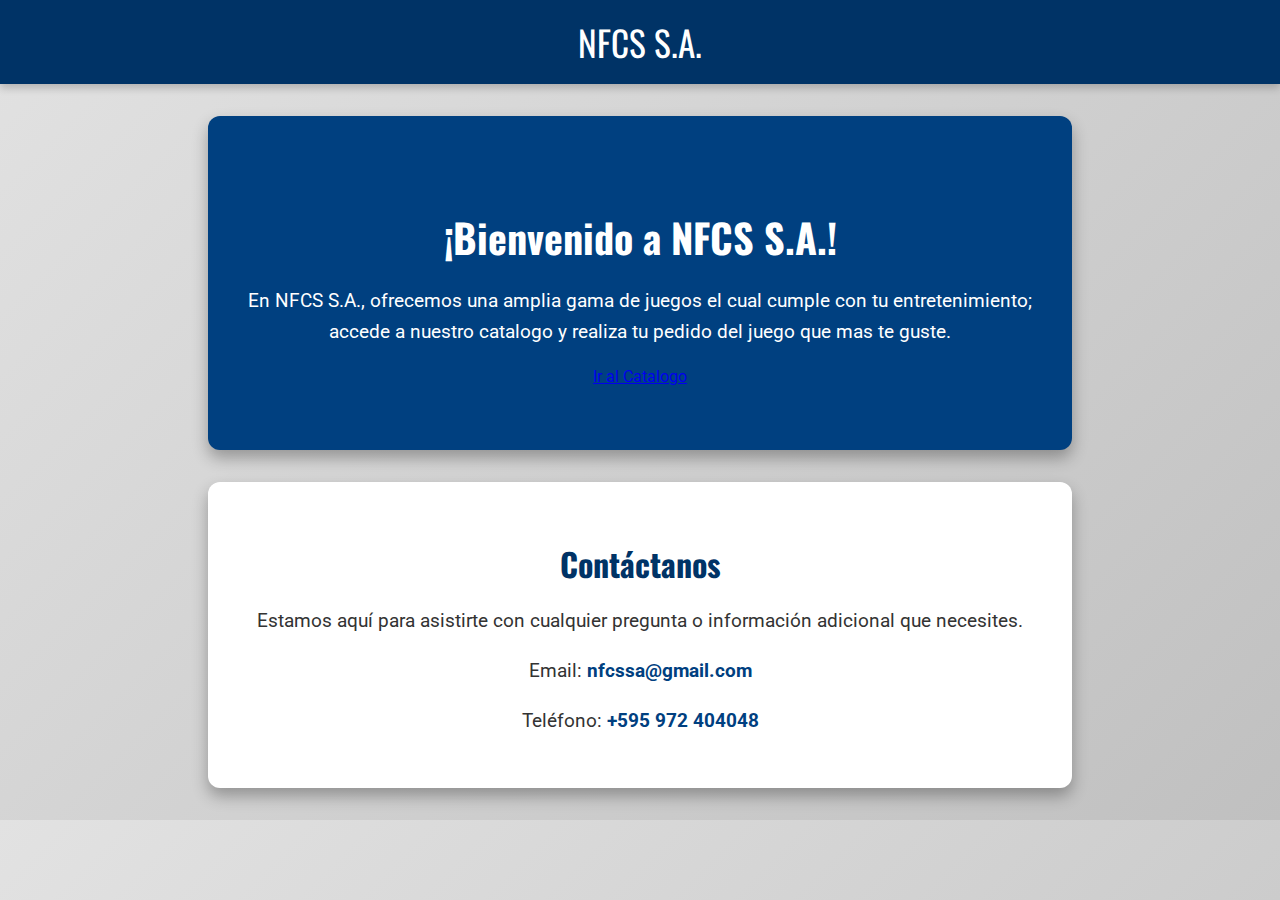
<file: index.html>
<!DOCTYPE html>
<html lang="es">
<head>
    <meta charset="UTF-8">
    <meta name="viewport" content="width=device-width, initial-scale=1.0">
    <title>NFCS | Catalogo VT</title>
    <link rel="stylesheet" href="https://fonts.googleapis.com/css2?family=Roboto:wght@400;700&family=Oswald:wght@400;700&display=swap">
    <link rel="stylesheet" href="estilos.css"> <!-- Enlace al archivo CSS -->
</head>
<body>
    <header>
        NFCS S.A.
    </header>

    <div id="index" class="hero">
        <h1>¡Bienvenido a NFCS S.A.!</h1>
        <p>En NFCS S.A., ofrecemos una amplia gama de juegos el cual cumple con tu entretenimiento; accede a nuestro catalogo y realiza tu pedido del juego que mas te guste.</p>
        <a href="catalogo_juegos.html">Ir al Catalogo</a>
    </div>

    <div class="contact">
        <h2>Contáctanos</h2>
        <p>Estamos aquí para asistirte con cualquier pregunta o información adicional que necesites.</p>
        <p>Email: <a href="mailto:nfcssa@gmail.com">nfcssa@gmail.com</a></p>
        <p>Teléfono: <a href="tel:+595972404048">+595 972 404048</a></p>
    </div>
</body>
</html>
</file>
<file: estilos.css>
/* General Styles */
body {
    font-family: 'Roboto', sans-serif;
    margin: 0;
    padding: 0;
    background: linear-gradient(135deg, #e2e2e2, #c0c0c0);
    color: #333;
    text-align: center;
}

header {
    background: #003366;
    color: #fff;
    padding: 1rem;
    font-family: 'Oswald', sans-serif;
    font-size: 2.2rem;
    box-shadow: 0 4px 8px rgba(0, 0, 0, 0.2);
}

.hero {
    background: #004080;
    color: #fff;
    padding: 4rem 2rem;
    margin: 2rem auto;
    border-radius: 12px;
    max-width: 800px;
    box-shadow: 0 8px 16px rgba(0, 0, 0, 0.3);
    transition: transform 0.3s ease;
}

.hero:hover {
    transform: scale(1.02);
}

.hero h1 {
    font-size: 2.5rem;
    margin-bottom: 1rem;
    font-family: 'Oswald', sans-serif;
}

.hero p {
    font-size: 1.2rem;
    line-height: 1.6;
}

.contact {
    margin: 2rem auto;
    padding: 2rem;
    background: #fff;
    border-radius: 12px;
    max-width: 800px;
    box-shadow: 0 8px 16px rgba(0, 0, 0, 0.3);
}

.contact h2 {
    font-size: 2rem;
    margin-bottom: 1rem;
    color: #003366;
    font-family: 'Oswald', sans-serif;
}

.contact p {
    font-size: 1.2rem;
    line-height: 1.6;
}

.contact a {
    color: #004080;
    text-decoration: none;
    font-weight: bold;
    transition: color 0.3s ease;
}

.contact a:hover {
    color: #00264d;
    text-decoration: underline;
}

/* Catalog Styles */
.container {
    width: 90%;
    max-width: 1200px;
    margin: 0 auto;
    overflow: hidden;
}

.game {
    background: #fff;
    border-radius: 8px;
    box-shadow: 0 0 10px rgba(0, 0, 0, 0.1);
    margin-bottom: 2rem;
    padding: 1rem;
    display: flex;
    flex-wrap: wrap;
    cursor: pointer;
    transition: background-color 0.3s ease;
}

.game:hover {
    background-color: #f0f0f0;
}

.game img {
    max-width: 200px;
    border-radius: 8px;
    margin-right: 1rem;
}

.game-details {
    flex: 1;
}

.game h2 {
    margin-top: 0;
    font-size: 1.5rem;
    color: #333;
}

.game p {
    font-size: 1rem;
    line-height: 1.6;
}

.form-container {
    background: #fff;
    border-radius: 8px;
    box-shadow: 0 0 10px rgba(0, 0, 0, 0.1);
    margin: 2rem auto;
    padding: 2rem;
    max-width: 600px;
}

.form-container h2 {
    margin-top: 0;
    font-size: 1.5rem;
    color: #333;
}

.form-container label {
    display: block;
    margin-bottom: 0.5rem;
}

.form-container input,
.form-container select,
.form-container textarea {
    width: 100%;
    padding: 0.8rem;
    margin-bottom: 1rem;
    border: 1px solid #ddd;
    border-radius: 4px;
}

.form-container button {
    background: #333;
    color: #fff;
    border: none;
    padding: 0.8rem;
    border-radius: 4px;
    cursor: pointer;
    font-size: 1rem;
    transition: background-color 0.3s ease;
}

.form-container button:hover {
    background: #555;
}

.catalog-item {
    margin: 10px 0;
}

#searchInput {
    margin: 10px 0;
    width: 40%;
    padding: 0.8rem;
    margin-bottom: 1rem;
    border: 2px solid #ddd;
    border-radius: 10px;
}

.payment-details {
    display: none;
    margin-top: 1rem;
}

.payment-details label {
    margin-bottom: 0.5rem;
}
</file>
